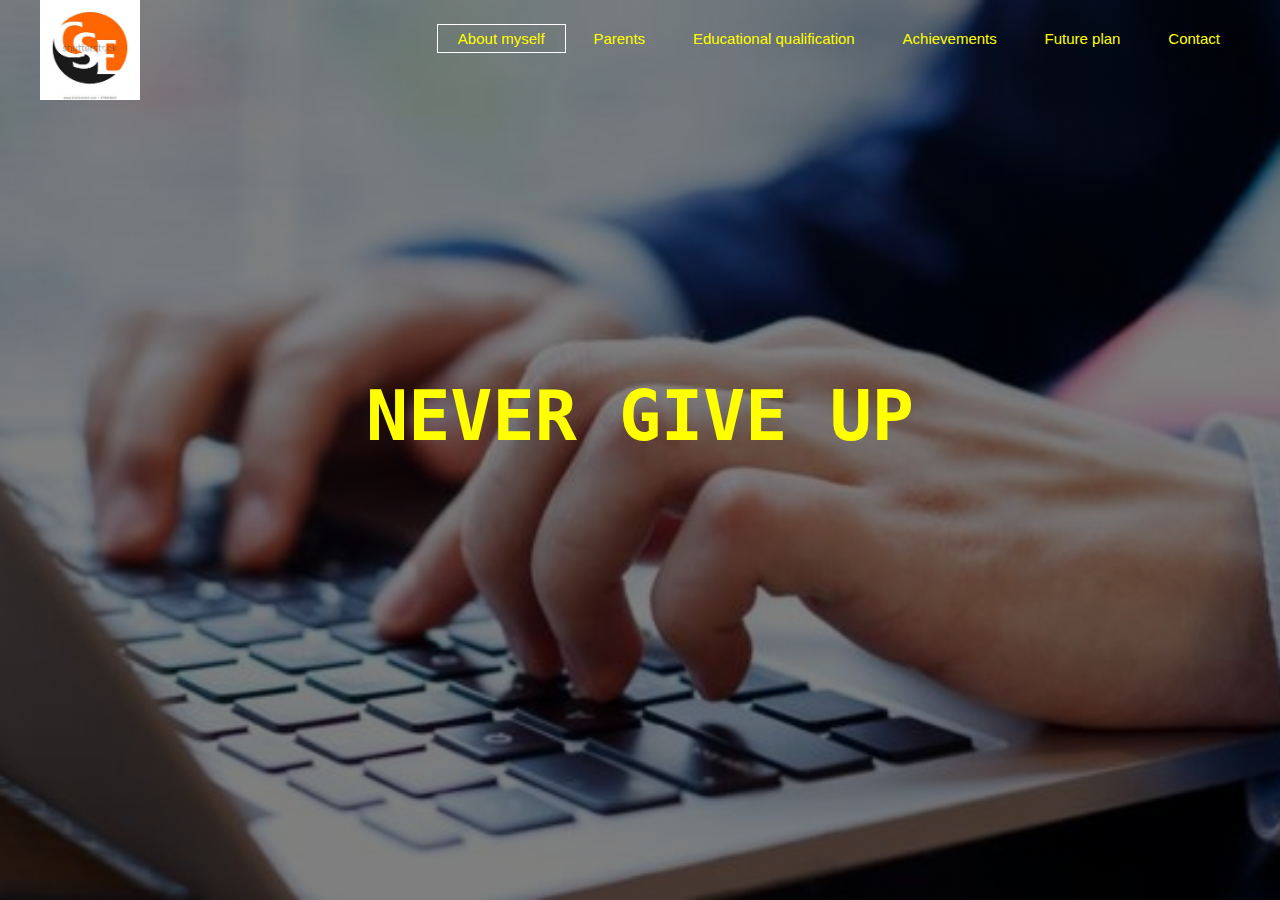
<file: index.html>
<html>
    <head>
    <title>Prince</title>
    <link href="style.css" rel="stylesheet" type="text/css">
        </head>
    <body>
    <header>
        
        <div class="row">
            <div class="logo">
                <img src="download.jpg">
            <ul class="main-nav">
           
                <li class="active"><a href="About%20myself.html">About myself</a></li>
                <li><a href="parents.html">Parents</a></li>
                <li><a href="Educational%20Qualification.html">Educational qualification</a></li>
                <li><a href="Achievements.html">Achievements</a></li>
                <li><a href="Future%20plan.html">Future plan</a></li>
                <li><a href="Contact.html">Contact</a></li>
                
            
            
            
            
            
            </ul>
       
        
        
        
        
            </div>
            <div class="hero">
            <h1>Never Give Up</h1>
            
            
            </div>
        </div>
        </header>
    </body>
</html>
</file>
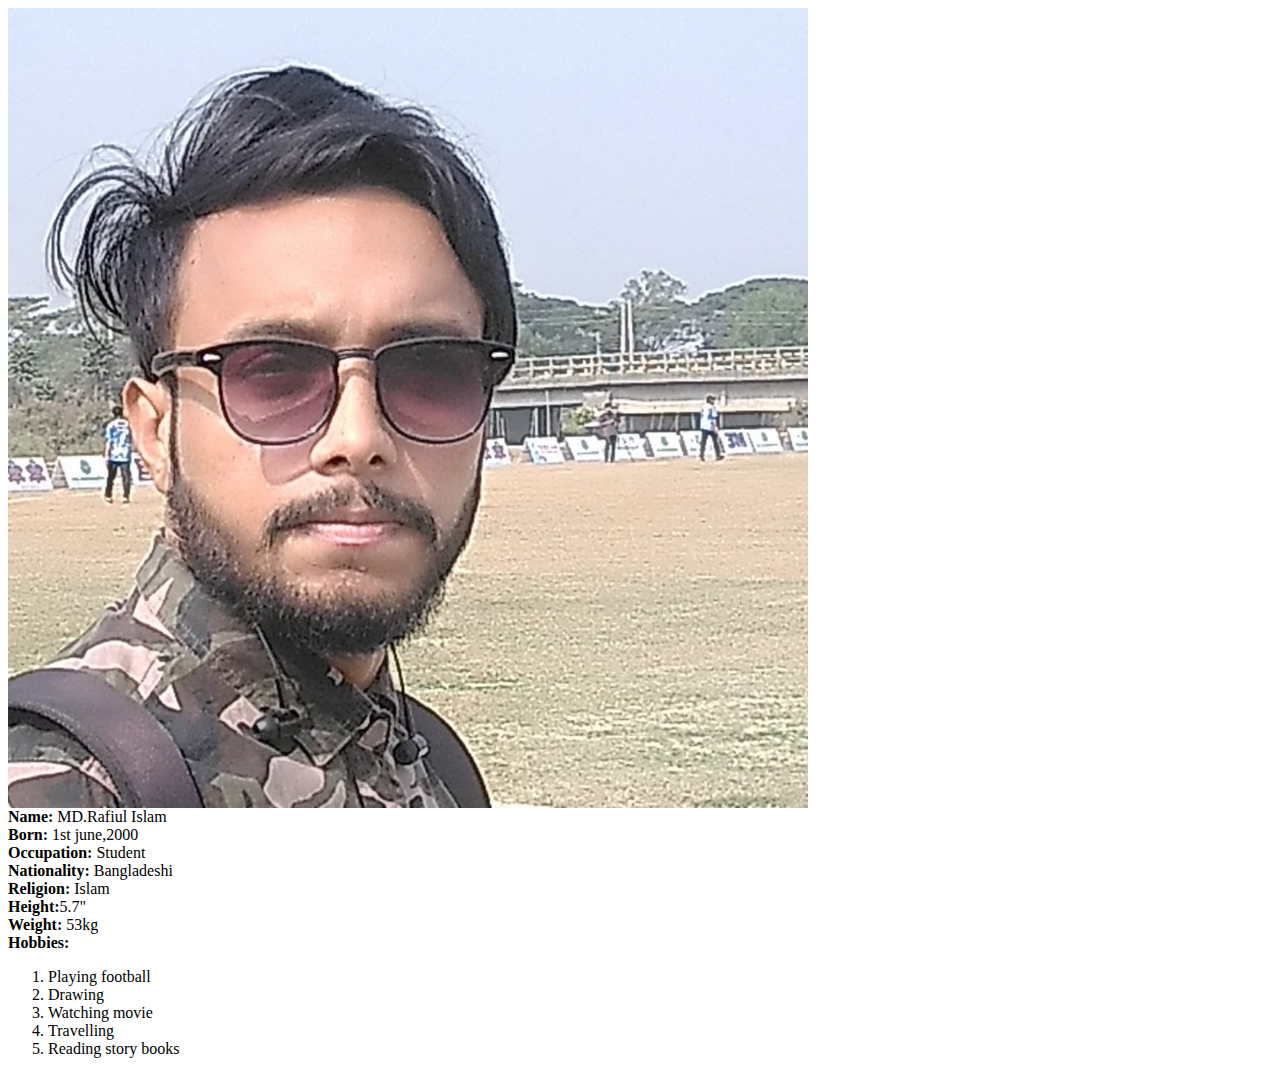
<file: About myself.html>
<html>
    <head>
    <title>About myself</title>
    </head>
    <body>
        <img src="pic%202.jpg" height="800" width="800"><br>
                <b>Name:</b> MD.Rafiul Islam<br>
        <b>Born:</b> 1st june,2000<br> 
        <b>Occupation:</b> Student <br>
        <b>Nationality:</b> Bangladeshi <br>
        <b>Religion:</b> Islam <br>
           <b>Height:</b>5.7"<br>
        <b>Weight:</b> 53kg<br>
        <b>Hobbies:</b> <ol><li>Playing football</li>
        <li>Drawing</li>
        <li>Watching movie</li>
        <li>Travelling</li>
        <li>Reading story books</li><br>
        </ol>
       
               
        
        
       
    
    
    
    
    
    
    
    
    
    </body>
</html>
</file>
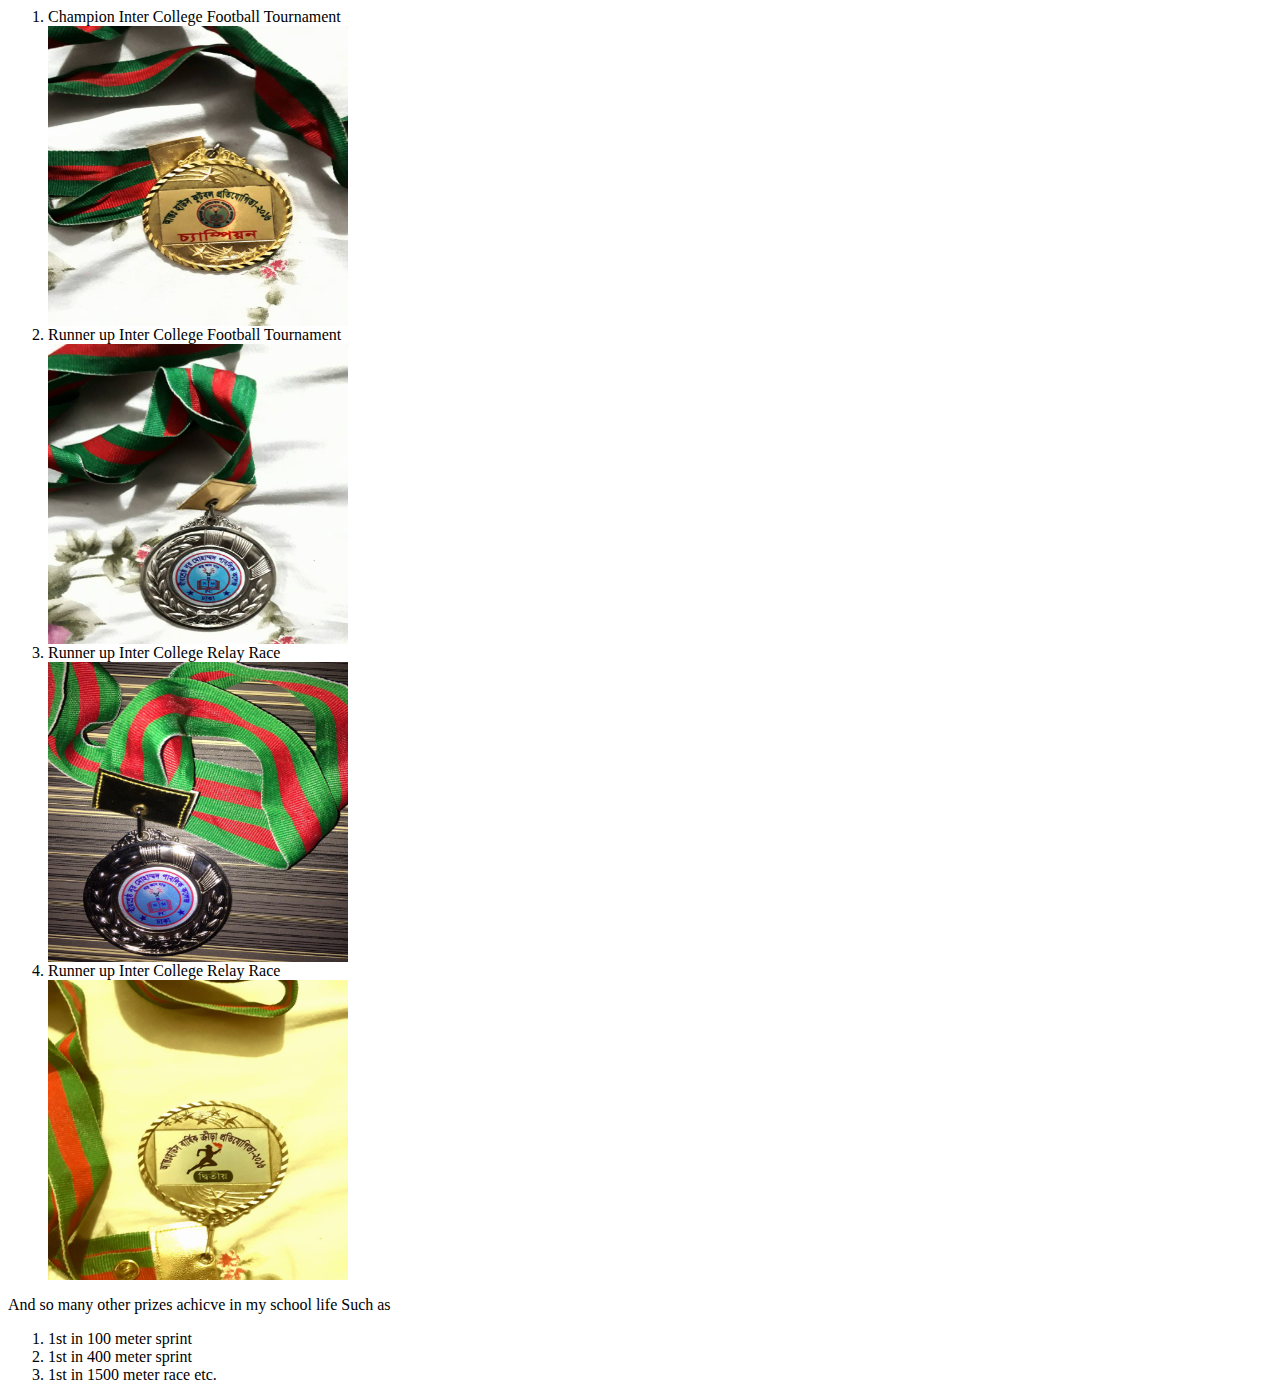
<file: Achievements.html>
<html>
    <head>
    <title>Achievements</title>
    </head>
    <body>
    <ol>
    
<li>Champion Inter College Football Tournament</li>
        <img src="pic%204.jpg" height="300" width="300">
 
<li>Runner up Inter College Football Tournament</li>
<img src="pic%205.jpg" height="300" width="300">
<li>Runner up Inter College Relay Race</li>
<img src="pic%206.jpg" height="300" width="300">
<li>Runner up Inter College Relay Race</li>
        <img src="pic%207.jpg" height="300" width="300">
        </ol>

And so many other prizes achicve in my school life

Such as
        <ol>
<li>1st in 100 meter sprint</li>
<li>1st in 400 meter sprint</li>
<li>1st in 1500 meter race etc.</li>
    
   </ol> 
    
    
    
    
    
    
    
    
    
    
    </body>
</html>
</file>
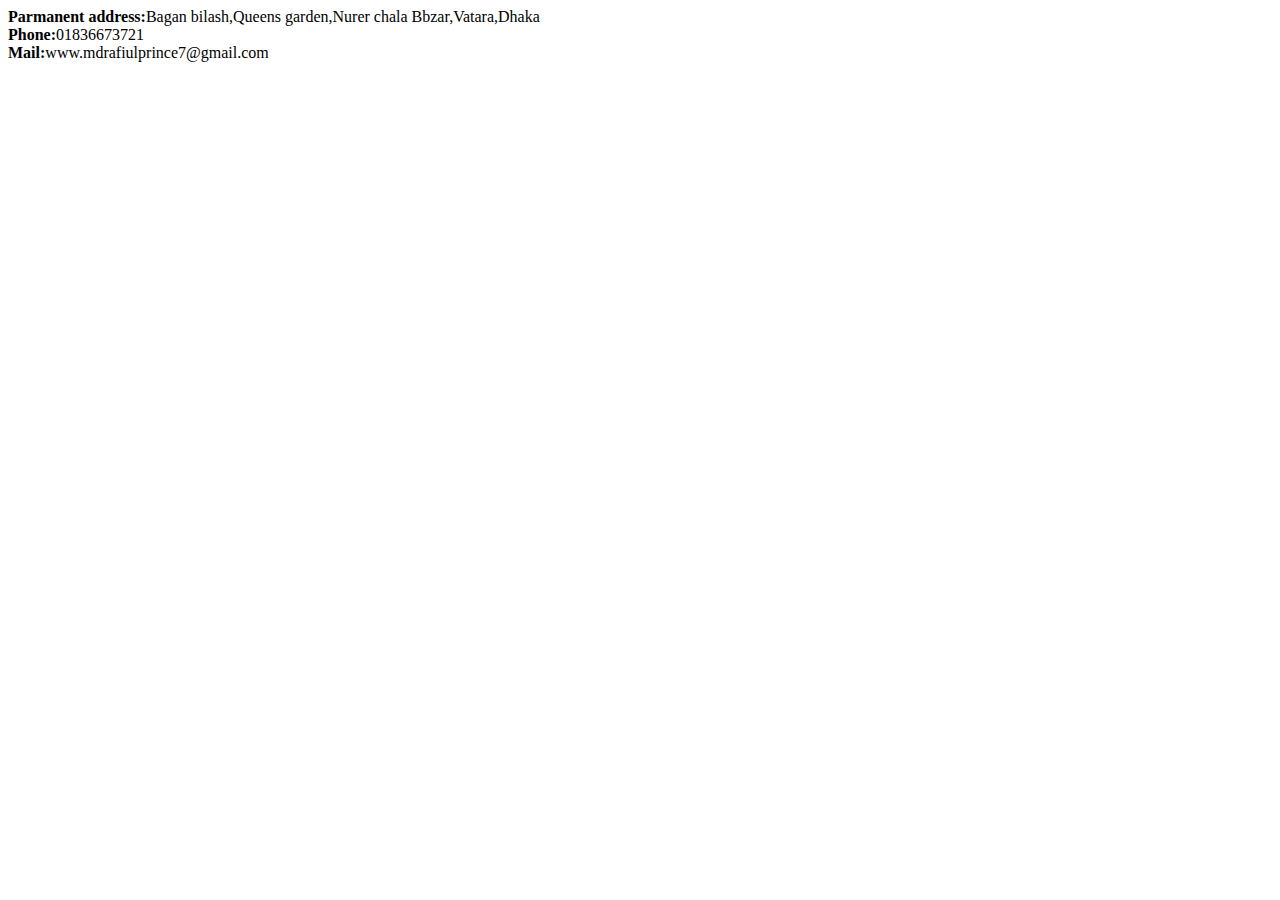
<file: Contact.html>
<html>
    <head>
    <title>Contact</title>
    </head>
    <body>
        <b>Parmanent address:</b>Bagan bilash,Queens garden,Nurer chala Bbzar,Vatara,Dhaka<br>
        <b>Phone:</b>01836673721<br>
        <b>Mail:</b>www.mdrafiulprince7@gmail.com<br>
    
    
    
    
    
    
    
    
    
    
    
    </body>
</html>
</file>
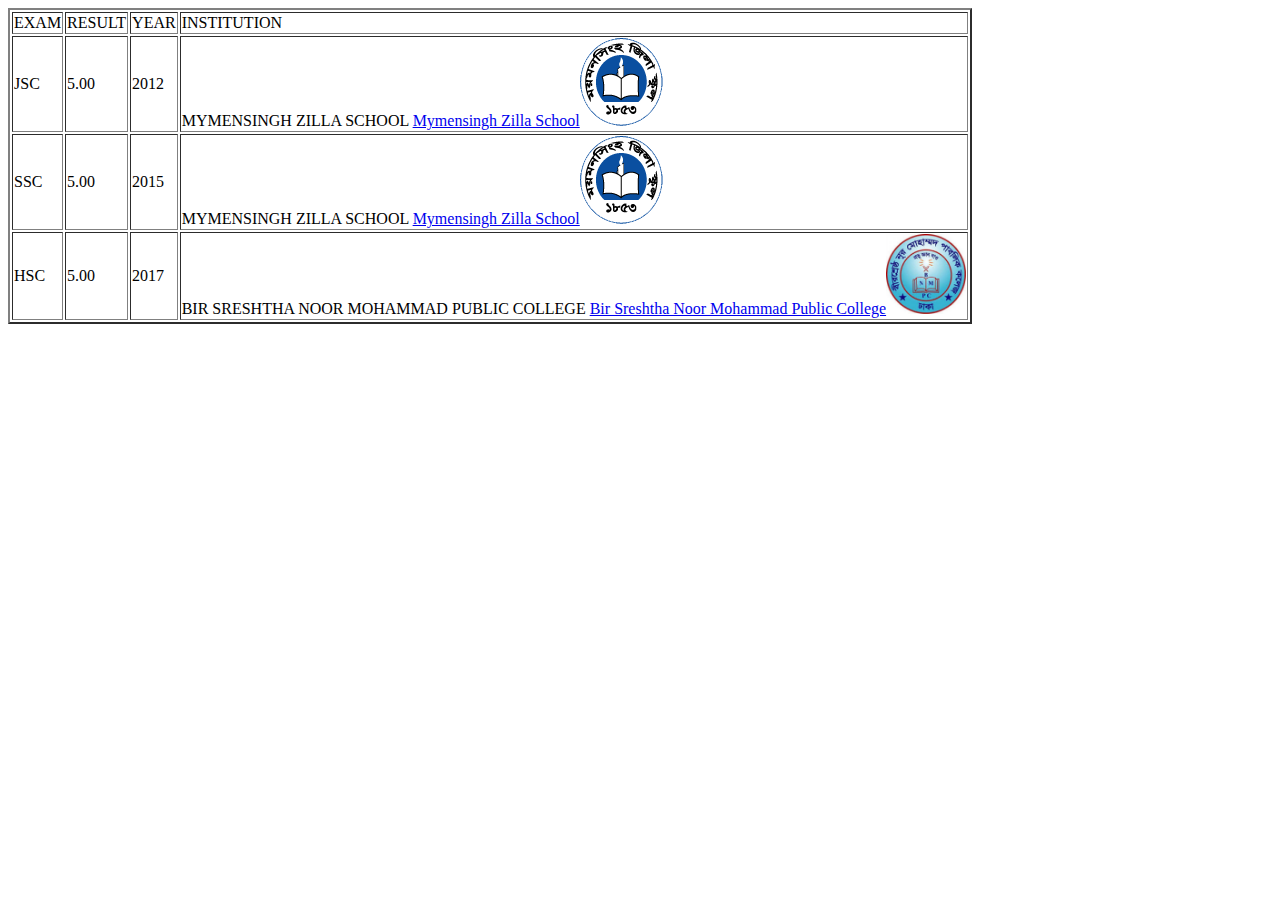
<file: Educational Qualification.html>
<html>
    <head>
    
    <body>
        <table border="2">
            <tr>
                <td>EXAM</td>
            <td>RESULT</td>
            <TD>YEAR</TD>
            <td>INSTITUTION</td>
            </tr>
            <tr>
            <td>JSC</td>
            <td>5.00</td>
            <td>2012</td>
            <td>MYMENSINGH ZILLA SCHOOL  <a href="https://en.wikipedia.org/wiki/Mymensingh_Zilla_School">Mymensingh Zilla School</a><img src="Logo_of_Mymensingh_Zilla_School.gif"></td>
            </tr>
            <tr>
            <td>SSC</td>
            
                <td>5.00</td>
                <td>2015</td>
            <td>MYMENSINGH ZILLA SCHOOL  <a href="https://en.wikipedia.org/wiki/Mymensingh_Zilla_School">Mymensingh Zilla School</a><img src="Logo_of_Mymensingh_Zilla_School.gif"></td>
                </tr>
            
            <tr>
                <td>HSC</td>
                <td>5.00</td>
                <td>2017</td>
                <td>BIR SRESHTHA NOOR MOHAMMAD PUBLIC COLLEGE  <a href="https://en.wikipedia.org/wiki/Bir_Shreshtha_Noor_Mohammad_Public_College">Bir Sreshtha Noor Mohammad Public College</a><img src="logo%20bnp.jpg" weight="80" height="80"></td>
            </tr>
        </table>
        </body>
        </head>
</html>
</file>
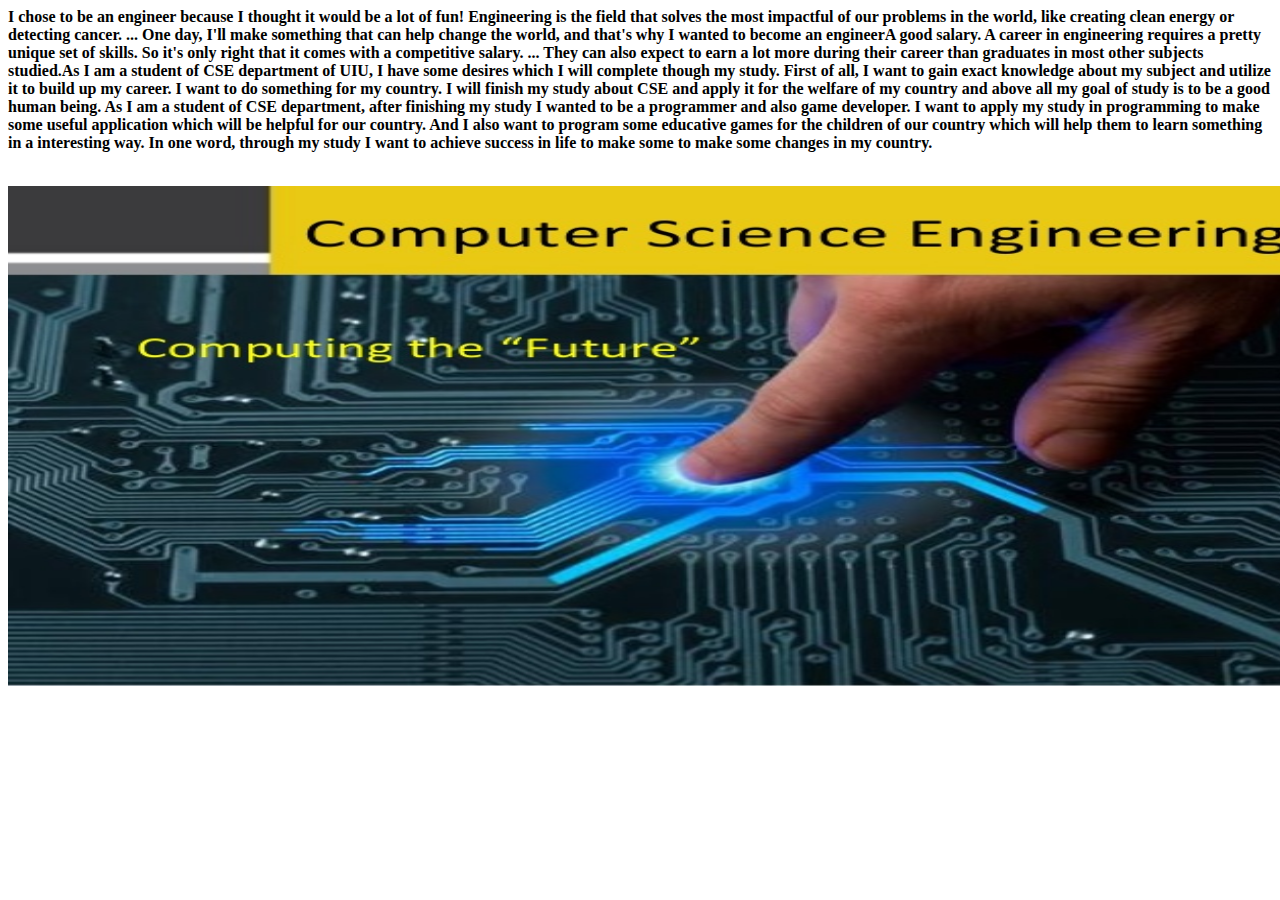
<file: Future plan.html>
<html>
    <head>
    <title>Future Plan</title>
    </head>
    <body>
        <p><b>I chose to be an engineer because I thought it would be a lot of fun! Engineering is the field that solves the most impactful of our problems in the world, like creating clean energy or detecting cancer. ... One day, I'll make something that can help change the world, and that's why I wanted to become an engineerA good salary. A career in engineering requires a pretty unique set of skills. So it's only right that it comes with a competitive salary. ... They can also expect to earn a lot more during their career than graduates in most other subjects studied.As I am a student of CSE department of UIU, I have some desires which I will complete though my study. First of all, I want to gain exact knowledge about my subject and utilize it to build up my career. I want to do something for my country. I will finish my study about CSE and apply it for the welfare of my country and above all my goal of study is to be a good human being. As I am a student of CSE department, after finishing my study I wanted to be a programmer and also game developer. I want to apply my study in programming to make some useful application which will be helpful for our country. And I also want to program some educative games for the children of our country which will help them to learn something in a interesting way. In one word, through my study I want to achieve success in life to make some to make some changes in my country.</b></p><br>
        <img src="pic%208.jpg" height="500" width="1300">
    </body>
</html>
</file>
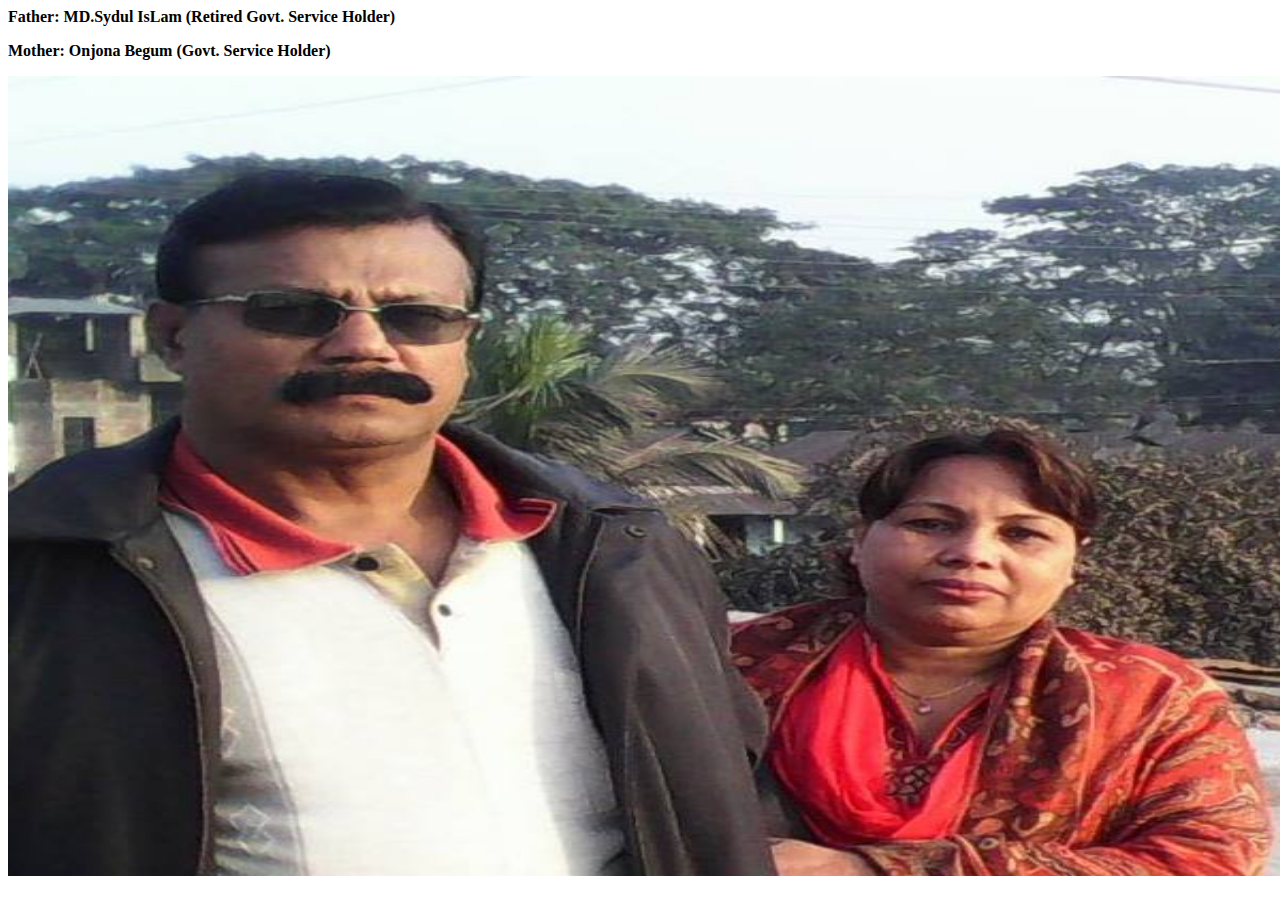
<file: parents.html>
<html>
    <head>
    <title>Parents</title>
    </head>
    <body>
        
<p><b>Father: MD.Sydul IsLam (Retired Govt. Service Holder)</b></p>
<p><b>Mother: Onjona Begum (Govt. Service Holder)</b></p>
        <img src="pic%203.jpg" height="800" width="1300">
    
    
    
    
    
    
    </body>
</html>
</file>
<file: style.css>
*
{
    margin: 0;
    padding: 0;
}

header
{
   background-image:linear-gradient(rgba(0,0,0,0.5),rgba(0,0,0,0.5)),url(pic%201.jpg);
    height: 100vh;
    background-size: cover;
    background-position: center;
}

.main-nav
{
    float: right;
    list-style: none;
    margin-top: 30px;
}
.main-nav li
{
    display: inline-block;
}

.main-nav li a
{
    color: yellow;
    text-decoration: none;
    padding: 5px 20px;
    font-family: "Roboto", sans-serif;
    font-size: 15px;
}

.main-nav li.active a
{
    border: 1px solid white;
}

.main-nav li a:hover
{
    border: 1px solid white;
}

.logo img
{
    width: 100px;
    height: 100;
}

body
{
    font-family: monospace;
}

.row
{
    max-width: 1200px;
    margin: auto;
}

.hero
{
    position: absolute;
    width: 1200px;
    margin-left: 0;
    margin-top: 0;
}

h1
{
    color: yellow;
    text-transform: uppercase;
    font-size: 70px;
    text-align: center;
    margin-top: 275px;
}
</file>
